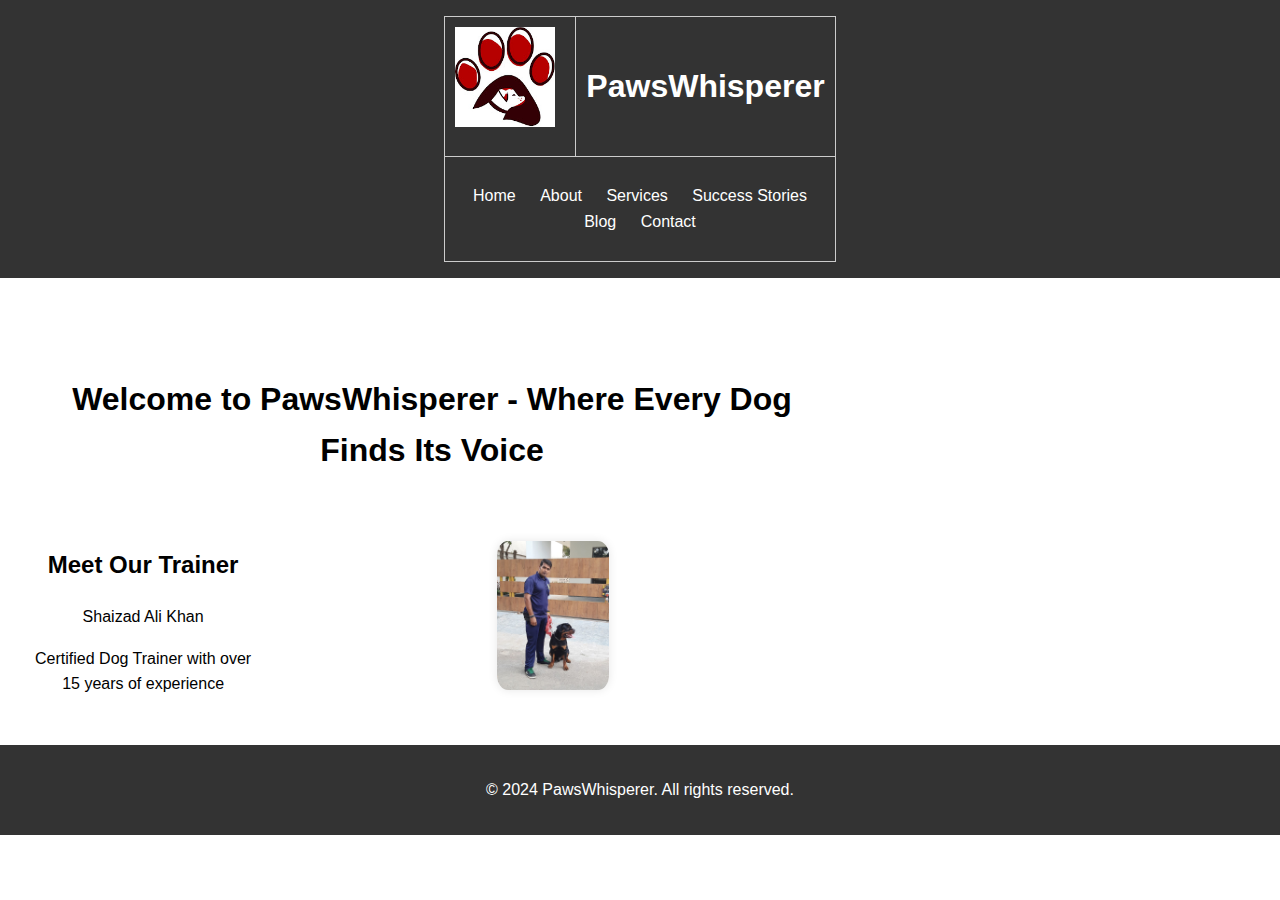
<file: index.html>
<!DOCTYPE html>
<html lang="en">
<head>
    <meta charset="UTF-8">
    <meta http-equiv="Cache-Control" content="no-cache, no-store, must-revalidate">
    <meta http-equiv="Pragma" content="no-cache">
    <meta http-equiv="Expires" content="0">
    <meta name="viewport" content="width=device-width, initial-scale=1.0">
    <title>Home - PawsWhisperer</title>
    <link rel="stylesheet" href="styles.css">
    <script src="https://ajax.googleapis.com/ajax/libs/jquery/3.6.0/jquery.min.js"></script>
    <script>
            $(function() {
                // Load header content
                $('#header').load('https://subhrendu1987.github.io/pawswhisperer/theme/header.html');

                // Load footer content
                $('#footer').load('https://subhrendu1987.github.io/pawswhisperer/theme/footer.html');
                // Handle page transitions
                /*$('nav ul li a').click(function(e) {
                        e.preventDefault();
                        var nextPage = $(this).attr('href');
                        // Fade out current page
                        $('.fade-transition').fadeOut(300, function() {
                        // Load next page content
                        $(nextPage).fadeIn(300);
                        });
                });*/
            });
    </script>
 
</head>
<body>
    <!-- Header Placeholder -->
    <center><header id="header">
        <!-- Header content will be loaded dynamically -->
    </header></center>

<main>
        
        
        <!-- Other sections of the index page -->
    </main>
    <!-- Main Content -->
    <main>
        <section id="home">
            <div class="hero">
                <center><h1>Welcome to PawsWhisperer - Where Every Dog Finds Its Voice</h1></center>
            </div>
        </section>
        <section class="trainer-section">
            <div class="trainer-info">
                <h2>Meet Our Trainer</h2>
                <p>Shaizad Ali Khan</p>
                <p>Certified Dog Trainer with over 15 years of experience</p>
            </div>
            <div class="trainer-image">
                <img src="pic/Ali.jpg" alt="Shaizad Ali Khan - Certified Dog Trainer">
            </div>
        </section>
    </main>

    <!-- Footer Placeholder -->
    <footer id="footer">
        <!-- Footer content will be loaded dynamically -->
    </footer>
</body>
</html>
</file>
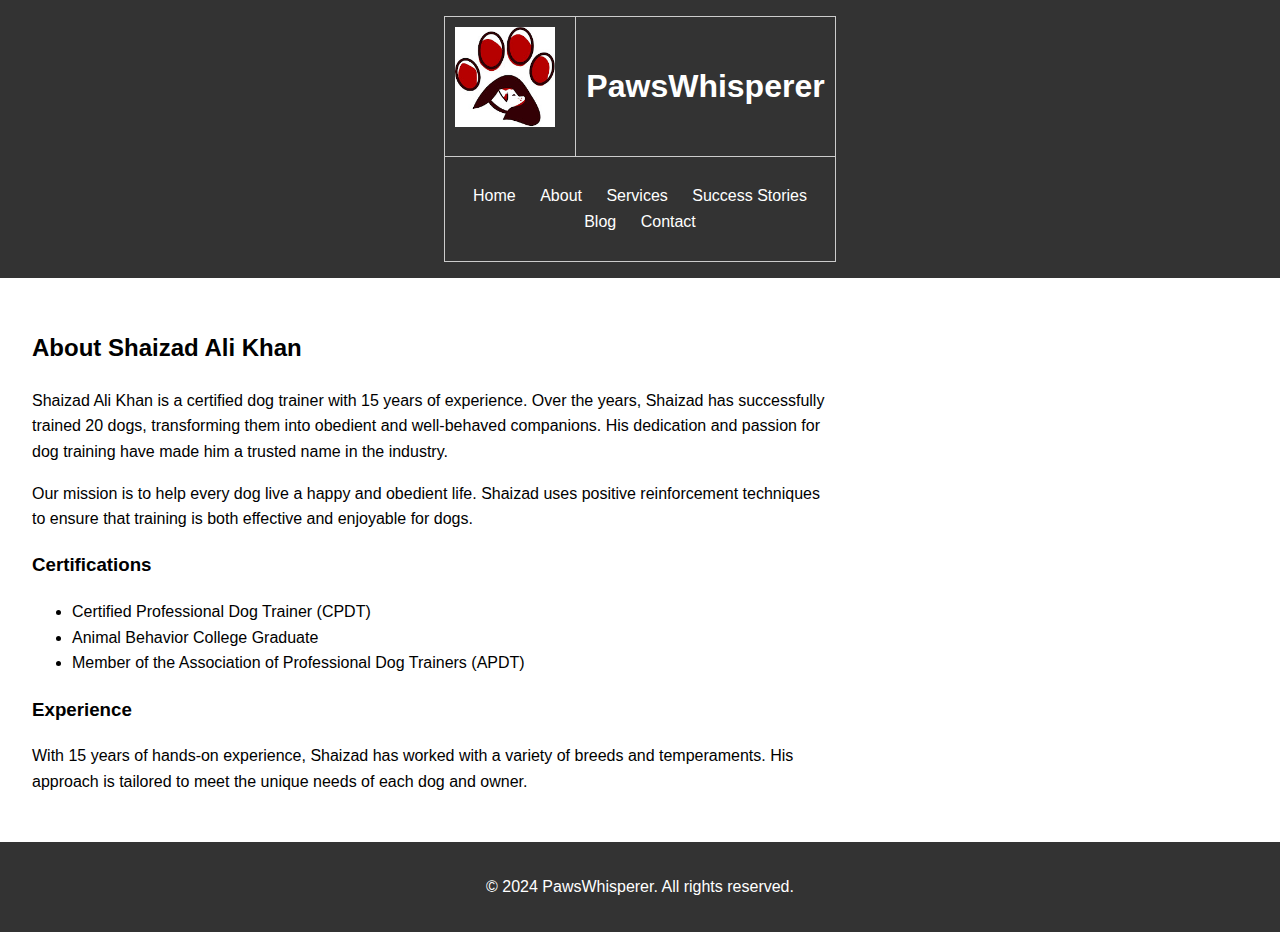
<file: about.html>
<!DOCTYPE html>
<html lang="en">
<head>
    <meta charset="UTF-8">
    <meta name="viewport" content="width=device-width, initial-scale=1.0">
    <meta http-equiv="Cache-Control" content="no-cache, no-store, must-revalidate">
    <meta http-equiv="Pragma" content="no-cache">
    <meta http-equiv="Expires" content="0">
    <title>About - PawsWhisperer</title>
    <link rel="stylesheet" href="styles.css">
    <script src="https://ajax.googleapis.com/ajax/libs/jquery/3.6.0/jquery.min.js"></script>
    <script>
            $(function() {
                // Load header content
                $('#header').load('https://subhrendu1987.github.io/pawswhisperer/theme/header.html');

                // Load footer content
                $('#footer').load('https://subhrendu1987.github.io/pawswhisperer/theme/footer.html');
            });
    </script>
</head>
<body>
    <!-- Header Placeholder -->
    <header id="header">
        <!-- Header content will be loaded dynamically -->
    </header>
    <!-- Main Content -->
    <main>
        <section id="about">
            <h2>About Shaizad Ali Khan</h2>
            <p>Shaizad Ali Khan is a certified dog trainer with 15 years of experience. Over the years, Shaizad has successfully trained 20 dogs, transforming them into obedient and well-behaved companions. His dedication and passion for dog training have made him a trusted name in the industry.</p>
            <p>Our mission is to help every dog live a happy and obedient life. Shaizad uses positive reinforcement techniques to ensure that training is both effective and enjoyable for dogs.</p>
            <h3>Certifications</h3>
            <ul>
                <li>Certified Professional Dog Trainer (CPDT)</li>
                <li>Animal Behavior College Graduate</li>
                <li>Member of the Association of Professional Dog Trainers (APDT)</li>
            </ul>
            <h3>Experience</h3>
            <p>With 15 years of hands-on experience, Shaizad has worked with a variety of breeds and temperaments. His approach is tailored to meet the unique needs of each dog and owner.</p>
        </section>
    </main>

    <!-- Footer Placeholder -->
    <footer id="footer">
        <!-- Footer content will be loaded dynamically -->
    </footer>
</body>
</html>
</file>
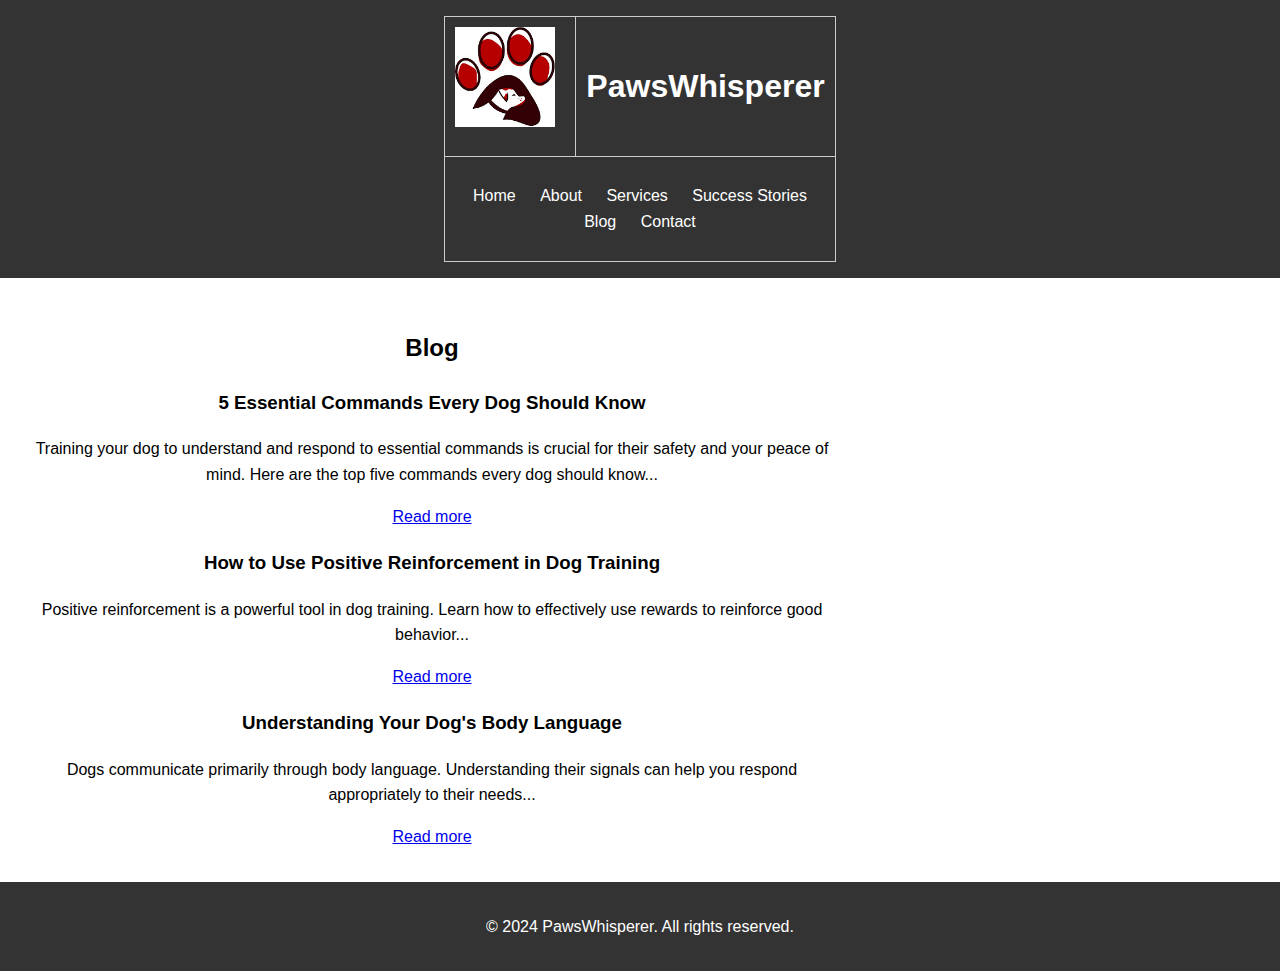
<file: blog.html>
<!DOCTYPE html>
<html lang="en">
<head>
    <meta charset="UTF-8">
    <meta name="viewport" content="width=device-width, initial-scale=1.0">
    <meta http-equiv="Cache-Control" content="no-cache, no-store, must-revalidate">
    <meta http-equiv="Pragma" content="no-cache">
    <meta http-equiv="Expires" content="0">
    <title>Home - PawsWhisperer</title>
    <link rel="stylesheet" href="styles.css">
    <script src="https://ajax.googleapis.com/ajax/libs/jquery/3.6.0/jquery.min.js"></script>
    <script>
            $(function() {
                // Load header content
                $('#header').load('https://subhrendu1987.github.io/pawswhisperer/theme/header.html');

                // Load footer content
                $('#footer').load('https://subhrendu1987.github.io/pawswhisperer/theme/footer.html');
            });
    </script>
 
</head>
<body>
    <!-- Header Placeholder -->
    <header id="header">
        <!-- Header content will be loaded dynamically -->
    </header>

    <!-- Main Content -->
    <main>
        <section id="blog">
            <h2>Blog</h2>
            <article>
                <h3>5 Essential Commands Every Dog Should Know</h3>
                <p>Training your dog to understand and respond to essential commands is crucial for their safety and your peace of mind. Here are the top five commands every dog should know...</p>
                <a href="#">Read more</a>
            </article>
            <article>
                <h3>How to Use Positive Reinforcement in Dog Training</h3>
                <p>Positive reinforcement is a powerful tool in dog training. Learn how to effectively use rewards to reinforce good behavior...</p>
                <a href="#">Read more</a>
            </article>
            <article>
                <h3>Understanding Your Dog's Body Language</h3>
                <p>Dogs communicate primarily through body language. Understanding their signals can help you respond appropriately to their needs...</p>
                <a href="#">Read more</a>
            </article>
        </section>
    </main>

    <!-- Footer Placeholder -->
    <footer id="footer">
        <!-- Footer content will be loaded dynamically -->
    </footer>
</body>
</html>
</file>
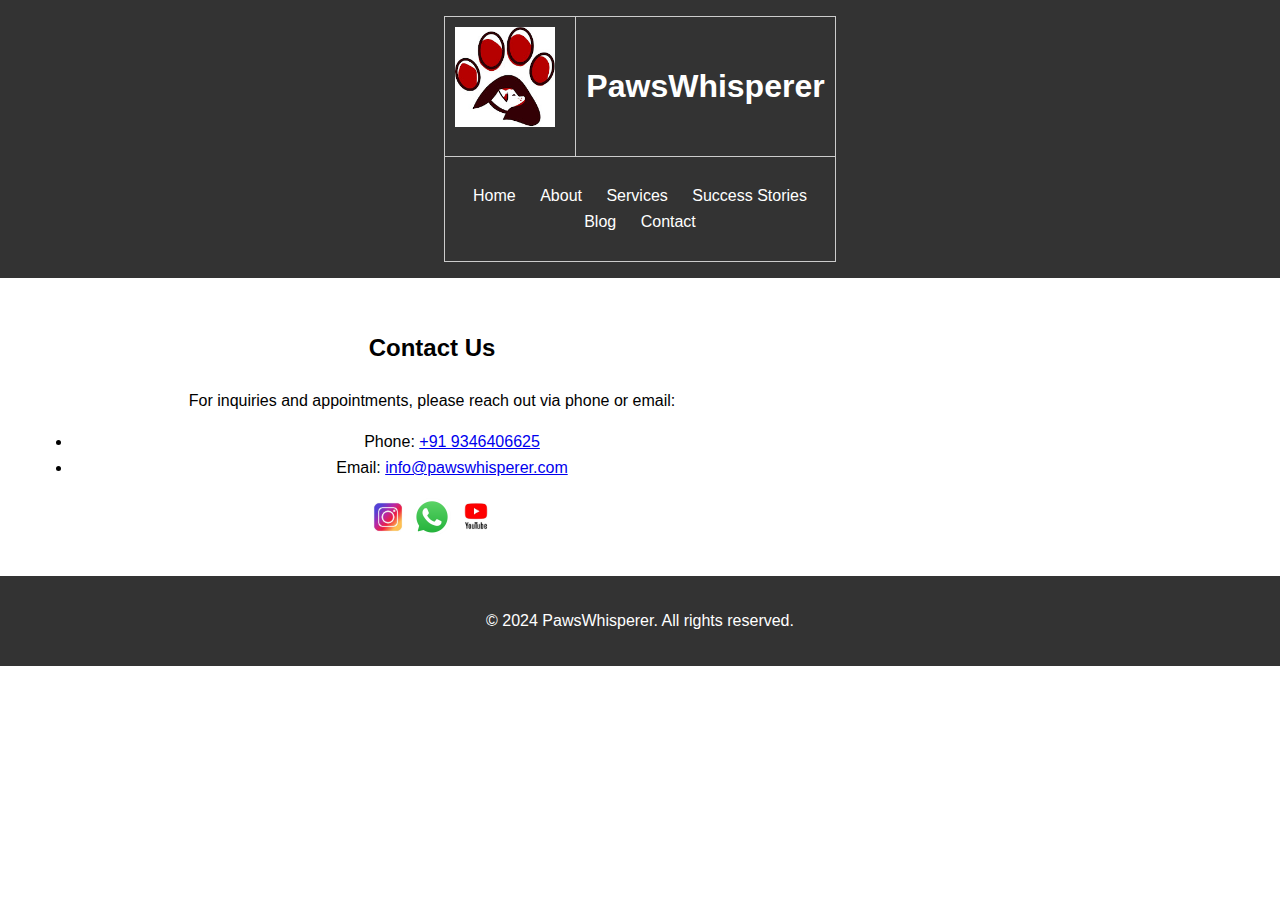
<file: contact.html>
<!DOCTYPE html>
<html lang="en">
<head>
    <meta charset="UTF-8">
    <meta name="viewport" content="width=device-width, initial-scale=1.0">
    <meta http-equiv="Cache-Control" content="no-cache, no-store, must-revalidate">
    <meta http-equiv="Pragma" content="no-cache">
    <meta http-equiv="Expires" content="0">
    <title>Home - PawsWhisperer</title>
    <link rel="stylesheet" href="styles.css">
    <script src="https://ajax.googleapis.com/ajax/libs/jquery/3.6.0/jquery.min.js"></script>
    <script>
            $(function() {
                // Load header content
                $('#header').load('https://subhrendu1987.github.io/pawswhisperer/theme/header.html');

                // Load footer content
                $('#footer').load('https://subhrendu1987.github.io/pawswhisperer/theme/footer.html');
            });
    </script>
 
</head>
<body>
    <!-- Header Placeholder -->
    <header id="header">
        <!-- Header content will be loaded dynamically -->
    </header>

    <!-- Main Content -->
    <main>
        <section id="contact">
            <h2>Contact Us</h2>
            <p>For inquiries and appointments, please reach out via phone or email:</p>
            <ul>
                <li>Phone: <a href="tel:+91 9346406625">+91 9346406625</a></li>
                <li>Email: <a href="mailto:info@pawswhisperer.com">info@pawswhisperer.com</a></li>
            </ul>
            <!-- Social Media Links -->
            <div class="social-links">
                <a href="https://www.instagram.com/paws_whisperer/" target="_blank" rel="noopener noreferrer">
                    <img src="icon/instagram.jpg" alt="Instagram">
                </a>
                <a href="https://wa.me/9346406625" target="_blank" rel="noopener noreferrer">
                    <img src="icon/whatsapp.webp" alt="WhatsApp">
                </a>
                <a href="https://www.youtube.com/@pawswhisperer" target="_blank" rel="noopener noreferrer">
                    <img src="icon/youtube.png" alt="Youtube">
                </a>
                
            </div>
        </section>
    </main>

    <!-- Footer Placeholder -->
    <footer id="footer">
        <!-- Footer content will be loaded dynamically -->
    </footer>
</body>
</html>
</file>
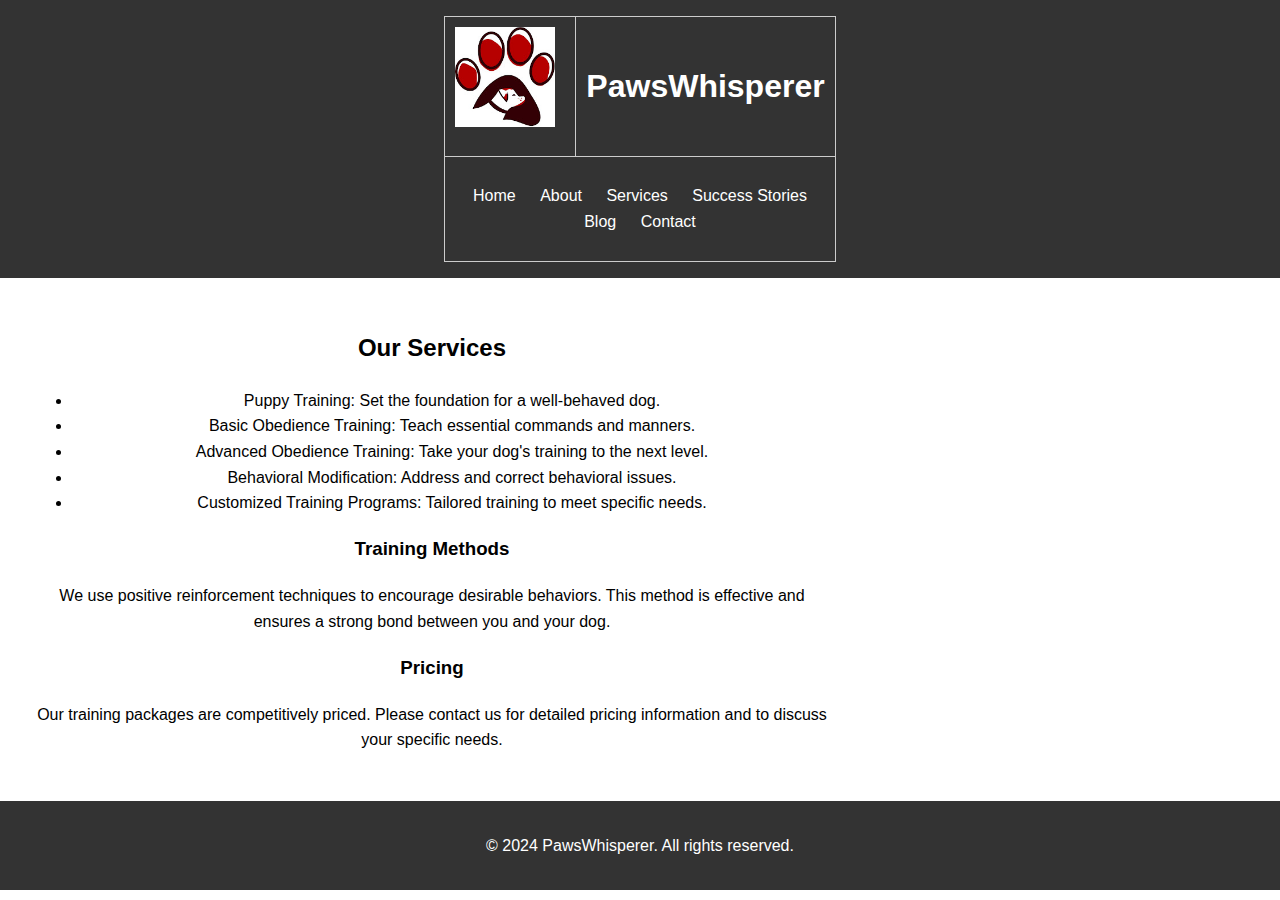
<file: services.html>
<!DOCTYPE html>
<html lang="en">
<head>
    <meta charset="UTF-8">
    <meta name="viewport" content="width=device-width, initial-scale=1.0">
    <meta http-equiv="Cache-Control" content="no-cache, no-store, must-revalidate">
    <meta http-equiv="Pragma" content="no-cache">
    <meta http-equiv="Expires" content="0">
    <title>Services - PawsWhisperer</title>
    <link rel="stylesheet" href="styles.css">
    <script src="https://ajax.googleapis.com/ajax/libs/jquery/3.6.0/jquery.min.js"></script>
    <script>
            $(function() {
                // Load header content
                $('#header').load('https://subhrendu1987.github.io/pawswhisperer/theme/header.html');

                // Load footer content
                $('#footer').load('https://subhrendu1987.github.io/pawswhisperer/theme/footer.html');
            });
    </script>
</head>
<body>
    <!-- Header Placeholder -->
    <header id="header">
        <!-- Header content will be loaded dynamically -->
    </header>
    <!-- Main Content -->
    <main>
        <section id="services">
            <h2>Our Services</h2>
            <ul>
                <li>Puppy Training: Set the foundation for a well-behaved dog.</li>
                <li>Basic Obedience Training: Teach essential commands and manners.</li>
                <li>Advanced Obedience Training: Take your dog's training to the next level.</li>
                <li>Behavioral Modification: Address and correct behavioral issues.</li>
                <li>Customized Training Programs: Tailored training to meet specific needs.</li>
            </ul>
            <h3>Training Methods</h3>
            <p>We use positive reinforcement techniques to encourage desirable behaviors. This method is effective and ensures a strong bond between you and your dog.</p>
            <h3>Pricing</h3>
            <p>Our training packages are competitively priced. Please contact us for detailed pricing information and to discuss your specific needs.</p>
        </section>
    </main>

    <!-- Footer Placeholder -->
    <footer id="footer">
        <!-- Footer content will be loaded dynamically -->
    </footer>
</body>
</html>
</file>
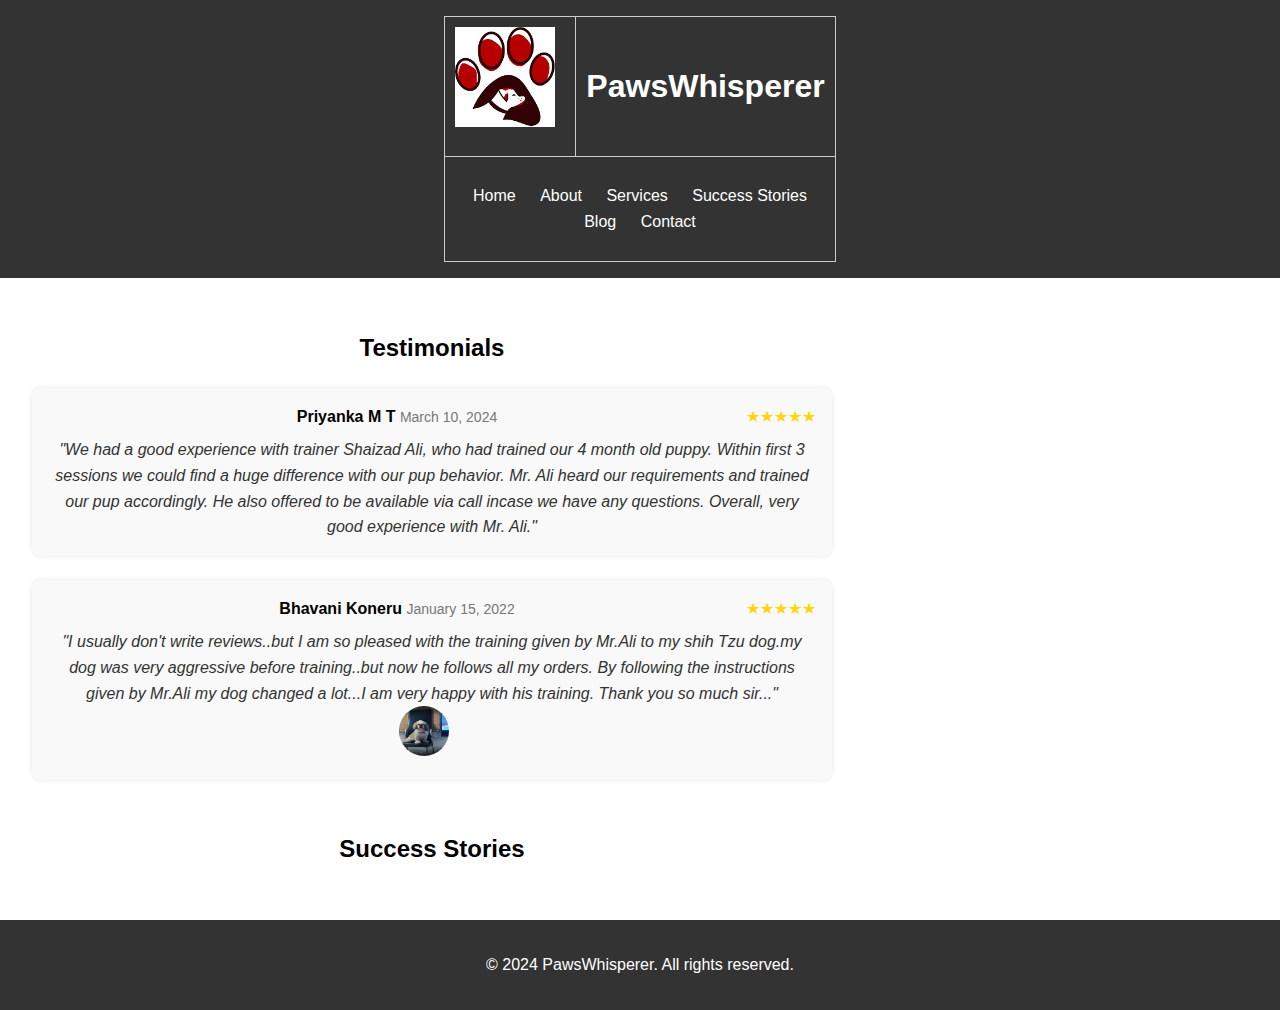
<file: success-stories.html>
<!DOCTYPE html>
<html lang="en">
<head>
    <meta charset="UTF-8">
    <meta name="viewport" content="width=device-width, initial-scale=1.0">
    <meta http-equiv="Cache-Control" content="no-cache, no-store, must-revalidate">
    <meta http-equiv="Pragma" content="no-cache">
    <meta http-equiv="Expires" content="0">
    <title>Success Stories of PawsWhisperer</title>
    <link rel="stylesheet" href="styles.css">
    <script src="https://ajax.googleapis.com/ajax/libs/jquery/3.6.0/jquery.min.js"></script>
    <script>
            $(function() {
                // Load header content
                $('#header').load('https://subhrendu1987.github.io/pawswhisperer/theme/header.html');

                // Load footer content
                $('#footer').load('https://subhrendu1987.github.io/pawswhisperer/theme/footer.html');
            });
    </script>
</head>
<body>
    <!-- Header Placeholder -->
    <header id="header">
        <!-- Header content will be loaded dynamically -->
    </header>
    <!-- Main Content -->
    <main>
        <section id="success-stories">
            <h2>Testimonials</h2>
            
            <div class="review">
                <div class="review-header">
                    <!--img src="images/john.jpg" alt="John D." class="reviewer-photo"-->
                    <div class="reviewer-info">
                        <span class="reviewer-name">Priyanka M T</span>
                        <span class="review-date">March 10, 2024</span>
                    </div>
                    <div class="star-rating">
                        <span>★</span><span>★</span><span>★</span><span>★</span><span>★</span>
                    </div>
                </div>            
                <blockquote>
                    "We had a good experience with trainer Shaizad Ali, who had trained our 4 month old puppy. Within first 3 sessions we could find a huge difference with our pup behavior. Mr. Ali heard our requirements and trained our pup accordingly. He also offered to be available via call incase we have any questions. Overall, very good experience with Mr. Ali."
                </blockquote>
            </div>
            
            <div class="review">
                <div class="review-header">
                    <div class="reviewer-info">
                        <span class="reviewer-name">Bhavani Koneru</span>
                        <span class="review-date">January 15, 2022</span>
                    </div>
                    <div class="star-rating">
                        <span>★</span><span>★</span><span>★</span><span>★</span><span>★</span>
                    </div>
                </div>
                <blockquote>
                    "I usually don't write reviews..but I am so pleased with the training given by Mr.Ali to my shih Tzu dog.my dog was very aggressive before training..but now he follows all my orders. By following the instructions given by Mr.Ali my dog changed a lot...I am very happy with his training. Thank you so much sir..."
                </blockquote>
                <img src="reviewPhotos/BK.png" alt="Bhavani Koneru" class="reviewer-photo">
            </div>
        </section>
        <section class="success-video">
            <h2>Success Stories</h2>
            <div class="embed-container">
                <iframe src="https://www.instagram.com/p/C2cB0pZqhQt/embed/" frameborder="0" allowfullscreen></iframe>
            </div>
            <!--div class="video-container">
                <video controls>
                    <source src="success-story1.mp4" type="video/mp4">
                    Your browser does not support the video tag.
                </video>
            </div-->
        </section>
    </main>

    <!-- Footer Placeholder -->
    <footer id="footer">
        <!-- Footer content will be loaded dynamically -->
    </footer>
</body>
</html>
</file>
<file: styles.css>
/* General Styling */
body {
    font-family: Arial, sans-serif;
    line-height: 1.6;
    margin: 0;
    padding: 0;
}

header {
    background-color: #333;
    color: #fff;
    padding: 1rem 0;
    text-align: center;
    position: relative; /* Keep header position relative */
    z-index: 1000; /* Ensure header is above other content */
}
.header-table {
    background-color: #333;
    color: #fff;
    padding: 1rem 0;
    text-align: center;
    margin: 0 auto; /* Center align the table */
    width: 28%; /* Set width as needed */
    max-width: 1200px; /* Limit maximum width of the table */
    border-collapse: collapse;
}

.header-table th, .header-table td {
    padding: 10px;
    border: 1px solid #ccc;
}

.header-table th {
    background-color: #333;
    color: #fff;
}

header-top {
    background-color: #333;
    color: #fff;
    padding: 1rem 0;
    text-align: center;
    position: relative; /* Keep header position relative */
    z-index: 1000; /* Ensure header is above other content */
}

header .logo {
    font-size: 1.5rem;
    font-weight: bold;
    margin-bottom: 0.5rem;
}

header nav ul {
    list-style-type: none;
    padding: 0;
}

header nav ul li {
    display: inline;
    margin: 0 10px;
}

header nav ul li a {
    color: #fff;
    text-decoration: none;
}

main {
    padding: 2rem;
    text-align: center;
    max-width: 800px;
}

footer {
    background-color: #333;
    color: #fff;
    text-align: center;
    padding: 1rem 0;
    position: absolute;
    bottom: 0;
    width: 100%;
    position: relative; /* Keep header position relative */
    z-index: 1000; /* Ensure header is above other content */
}

footer ul {
    list-style-type: none;
    padding: 0;
}

footer ul li {
    display: inline;
    margin: 0 10px;
}

footer ul li a {
    color: #fff;
    text-decoration: none;
}

#about{
    text-align: left;
}
/* Success Stories Page Styling */
#success-stories {
    max-width: 800px;
    margin: 0 auto;
}

.review {
    background: #f9f9f9;
    padding: 1rem;
    margin-bottom: 1.5rem;
    border-radius: 8px;
    box-shadow: 0 0 5px rgba(0, 0, 0, 0.1);
}

.review .review-header {
    display: flex;
    align-items: center;
    margin-bottom: 0.5rem;
}

.reviewer-photo {
    width: 50px;
    height: 50px;
    border-radius: 50%;
    margin-right: 1rem;
}

.reviewer-info {
    flex: 1;
}

.review .reviewer-name {
    font-weight: bold;
    font-size: 1rem;
}

.review .review-date {
    color: #777;
    font-size: 0.875rem;
}

.review .star-rating {
    color: #ffd700;
    font-size: 1rem;
}

.review blockquote {
    margin: 0;
    font-style: italic;
    color: #333;
}

/* Additional styles for fade transition */
.fade-transition {
    display: none;
    position: absolute;
    width: 100%;
    opacity: 0;
    transition: opacity 0.5s ease;
}

.header-top {
    display: flex; /* Use flexbox for the top section */
    align-items: center; /* Center items vertically */
}

.logo {
    margin-right: 10px; /* Adjust margin as needed */
}

.logo img {
    max-width: 100px; /* Adjust maximum width of the logo */
    height: auto; /* Ensures the logo scales proportionally */
}

h1 {
    margin: 0; /* Remove default margin */
}

.logo img:hover {
    transform: scale(1.1); /* Scales the image on hover */
}


.social-links {
    display: inline-block; /* Ensures the social links are inline */
}

.social-links a {
    display: inline-block; /* Ensures the <a> tag behaves like a block element */
    width: 40px; /* Adjust width and height as needed */
    height: 40px;
}

.social-links img {
    display: inline-block; /* Ensures the <img> tag behaves like a block element */
    width: 100%; /* Ensures the image fills its parent container */
    height: auto; /* Allows the image to scale proportionally */
    border-radius: 50%; /* Applies rounded corners to the image (optional) */
    transition: transform 0.2s ease-in-out; /* Adds a smooth transition effect */
}

.social-links img:hover {
    transform: scale(1.1); /* Scales the image on hover */
}

.trainer-section {
    display: flex;
    justify-content: center; /* Center content horizontally */
    align-items: center; /* Center content vertically */
    margin-top: 50px; /* Adjust margin as needed */
}

.trainer-info {
    text-align: center; /* Center text */
    margin-right: 20px; /* Adjust spacing */
}

.trainer-image img {
    max-width: 20%; /* Ensure image scales within its container */
    height: auto; /* Maintain aspect ratio */
    border-radius: 10%; /* Rounded image (optional) */
    box-shadow: 0 0 10px rgba(0, 0, 0, 0.1); /* Example shadow effect */
}

.success-video {
    text-align: center; /* Center align content */
    margin-top: 50px; /* Adjust margin as needed */
}

.video-container {
    max-width: 800px; /* Adjust maximum width of the video container */
    margin: 0 auto; /* Center the container horizontally */
}

.embed-container {
    position: relative;
    width: 100%; /* Set width to desired value */
    max-width: 600px; /* Limit maximum width if needed */
    margin: 0 auto; /* Center align the container */
    height: 0;
    overflow: hidden;
}
.embed-container iframe, .embed-container object, .embed-container embed {
    position: absolute;
    top: 0;
    left: 0;
    width: 110%;
    height: 110%;
}
</file>
